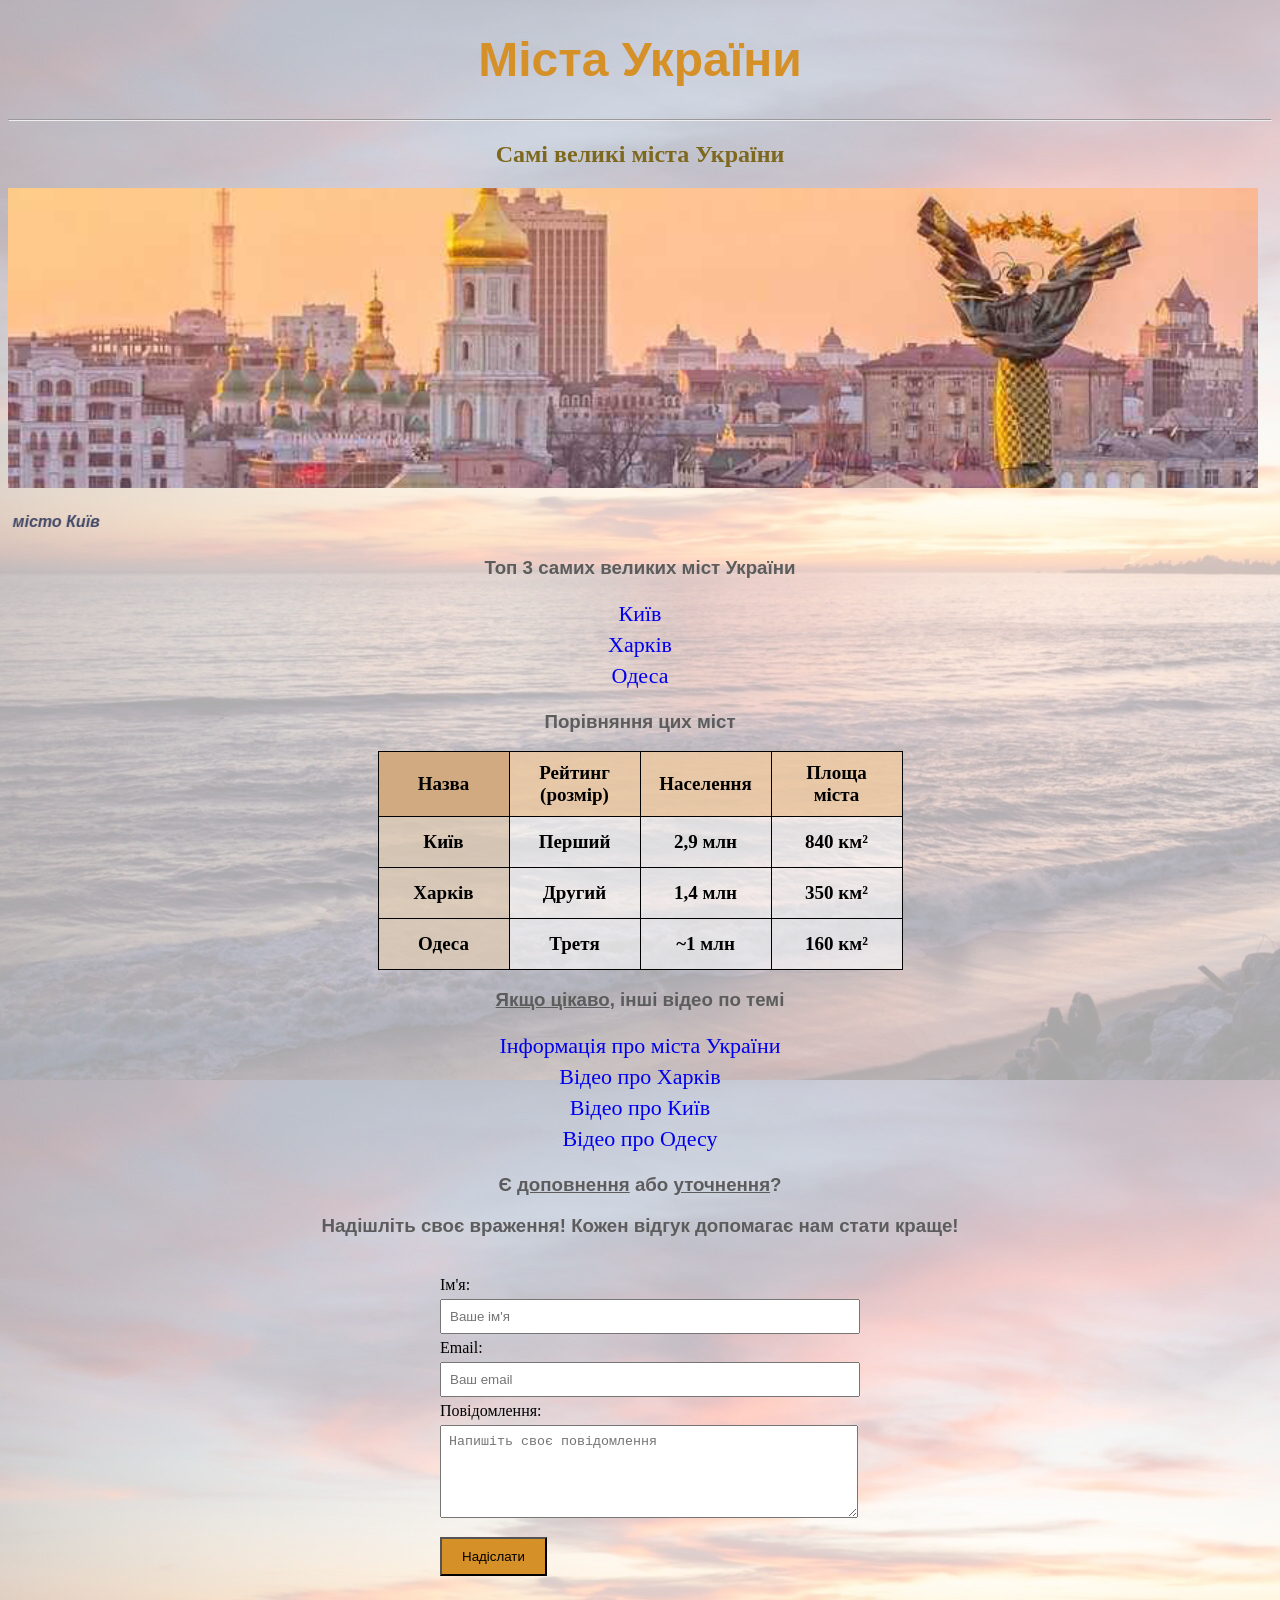
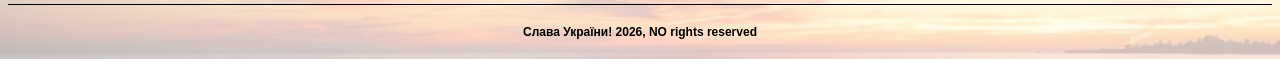
<file: index.html>
<!DOCTYPE html>
<html lang="en">
<head>
    <meta charset="UTF-8">
    <meta name="viewport" content="width=device-width", initial-scale=1.0>
    <title>Ukraine cities</title>
    <link rel="stylesheet" type="text/css" href="style.css">
</head>
    <body class ="main-page-body">
        <h1>Міста України</h1>
        <hr>
        <h2><center>Самі великі міста України</center></h2>
        <img src="1pp.jpg" width="1250px" height="300px">
        <h4><marquee direction="right"><i>На фото місто Київ</i></marquee></h4>
        <h3><center>Топ 3 самих великих міст України</center></h3>
        <ul>
            <li><a href="kyiv.html">Київ</a></li>
            <li><a href="kha.html">Харків</a></li>
            <li><a href="odesa.html">Одеса</a></li>
        </ul>
        <h3><center>Порівняння цих міст</center></h3>
       <table border="1">
            <tr>
                <th>Назва</th>
                <th>Рейтинг (розмір)</th>
                <th>Населення</th>
                <th>Площа міста</th>
            </tr>
            <tr>
                <th>Київ</th>
                <th>Перший </th>
                <th>2,9 млн</th>
                <th>840 км²</th>
            </tr>
            <tr>
                <th>Харків</th>
                <th>Другий </th>
                <th>1,4 млн</th>
                <th>350 км²</th>
            </tr>
            <tr>
                <th>Одеса</th>
                <th>Третя </th>
                <th>~1 млн</th>
                <th>160 км²</th>
            </tr>
        </table>
        <h3><center><u>Якщо цікаво</u>, інші відео по темі</center></h3>
        <ul>
            <li><a href="https://youtu.be/mdMVicLrNYY?si=ihKbHYZsx13uVH0F">Інформація про міста України</a></li>
            <li><a href="https://youtu.be/i2PLl-xm-WY?si=zgjGxISdczfUTqZf">Відео про Харків</a></li>
            <li><a href="https://youtu.be/jfzkwogKrUs?si=OCLnwyEyzwwmaBye">Відео про Київ</a></li>
            <li><a href="https://youtu.be/cjs-Y4tycrw?si=TB7WVFNyyRv6NNRJ">Відео про Одесу</a></li>
        </ul>
        <h3><center>Є <u>доповнення</u> або <u>уточнення</u>?</center></h3>
        <h3><center>Надішліть своє враження! Кожен відгук допомагає нам стати краще!</center></h3>
<form action="https://formspree.io/f/mwvrrjnw" method="post" style="max-width:400px; margin:auto; padding:20px; background:transparent;">
  <label for="name">Ім'я:</label><br>
  <input type="text" id="name" name="name" placeholder="Ваше ім'я" style="width:100%; padding:8px; margin:5px 0;"><br>
  
  <label for="email">Email:</label><br>
  <input type="email" id="email" name="email" placeholder="Ваш email" style="width:100%; padding:8px; margin:5px 0;"><br>
  
  <label for="message">Повідомлення:</label><br>
  <textarea id="message" name="message" rows="5" placeholder="Напишіть своє повідомлення" style="width:100%; padding:8px; margin:5px 0;"></textarea><br>
  
  <button type="submit" style="padding:10px 20px; margin-top:10px; background-color: rgb(214, 144, 40);">Надіслати</button>
</form>   
<hr style="border: none; border-top: 1px solid black; width: 100%;">
<h5><center>Слава України! 2026, NO rights reserved</center></h5>
    </body>
</html>
</file>
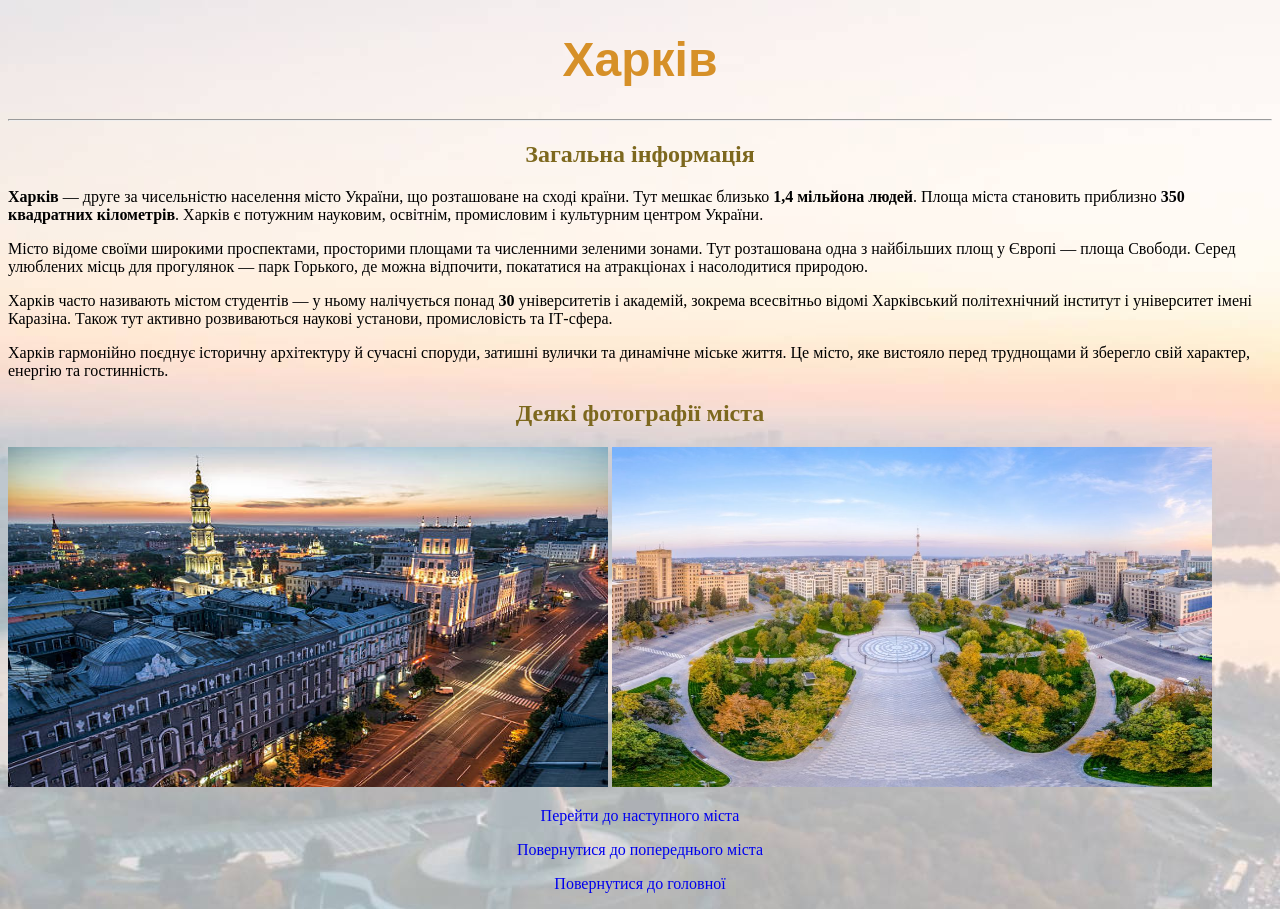
<file: kha.html>
<!DOCTYPE html>
<html lang="en">
<head>
    <meta charset="UTF-8">
    <meta name="viewport" content="width=device-width", initial-scale=1.0>
    <title>Харків</title>
    <link rel="stylesheet" type="text/css" href="style.css">
</head>
<body class ="inner-page-body">
<h1>Харків</h1>
<hr>
<h2><center>Загальна інформація</center></h2>
<p><b>Харків</b> — друге за чисельністю населення місто України, що розташоване на сході країни. Тут мешкає близько <b>1,4 мільйона людей</b>. Площа міста становить приблизно <b>350 квадратних кілометрів</b>. Харків є потужним науковим, освітнім, промисловим і культурним центром України.</p> <p>Місто відоме своїми широкими проспектами, просторими площами та численними зеленими зонами. Тут розташована одна з найбільших площ у Європі — площа Свободи. Серед улюблених місць для прогулянок — парк Горького, де можна відпочити, покататися на атракціонах і насолодитися природою.</p> <p>Харків часто називають містом студентів — у ньому налічується понад <b>30</b> університетів і академій, зокрема всесвітньо відомі Харківський політехнічний інститут і університет імені Каразіна. Також тут активно розвиваються наукові установи, промисловість та ІТ-сфера.</p> <p>Харків гармонійно поєднує історичну архітектуру й сучасні споруди, затишні вулички та динамічне міське життя. Це місто, яке вистояло перед труднощами й зберегло свій характер, енергію та гостинність.</p>
<h2><center>Деякі фотографії міста</center></h2>
<img src="2kharkiv2.jpg" width="600px" height="340px">
<img src="1kharkiv1.jpg" width="600px" height="340px">
<p><center><a href="odesa.html">Перейти до наступного міста</a></li></center></p>
<p><center><a href="kyiv.html">Повернутися до попереднього міста</a></li></center></p>
<p><center><a href="index.html">Повернутися до головної</a></li></center></p>
</body>
</html>
</file>
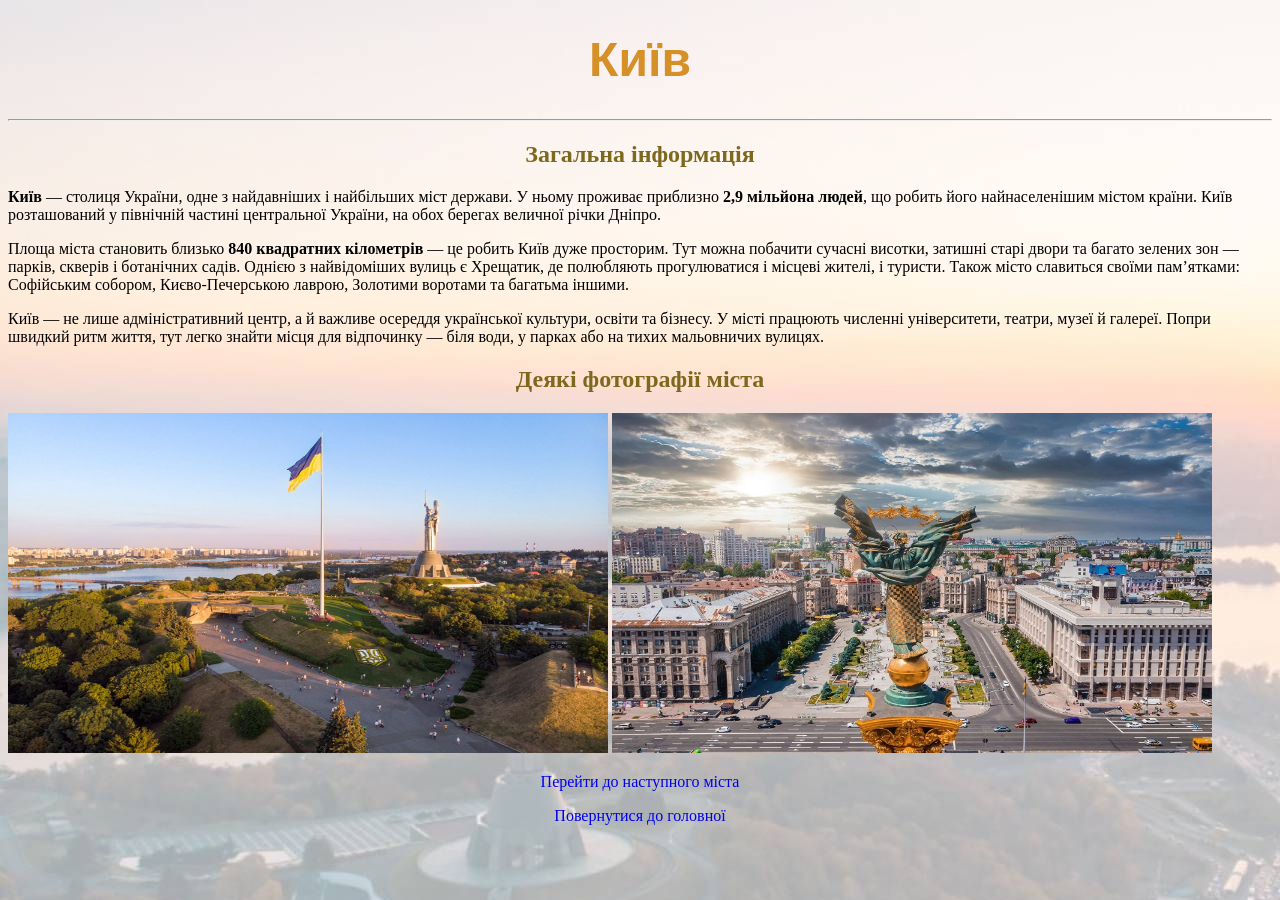
<file: kyiv.html>
<!DOCTYPE html>
<html lang="en">
<head>
    <meta charset="UTF-8">
    <meta name="viewport" content="width=device-width", initial-scale=1.0>
    <title>Київ</title>
    <link rel="stylesheet" type="text/css" href="style.css">
</head>
<body class ="inner-page-body">
<h1>Київ</h1>
<hr>
<h2><center>Загальна інформація</center></h2>
<p><b>Київ</b> — столиця України, одне з найдавніших і найбільших міст держави. У ньому проживає приблизно <b>2,9 мільйона людей</b>, що робить його найнаселенішим містом країни. Київ розташований у північній частині центральної України, на обох берегах величної річки Дніпро.</p> <p>Площа міста становить близько <b>840 квадратних кілометрів</b> — це робить Київ дуже просторим. Тут можна побачити сучасні висотки, затишні старі двори та багато зелених зон — парків, скверів і ботанічних садів. Однією з найвідоміших вулиць є Хрещатик, де полюбляють прогулюватися і місцеві жителі, і туристи. Також місто славиться своїми пам’ятками: Софійським собором, Києво-Печерською лаврою, Золотими воротами та багатьма іншими.</p> <p>Київ — не лише адміністративний центр, а й важливе осереддя української культури, освіти та бізнесу. У місті працюють численні університети, театри, музеї й галереї. Попри швидкий ритм життя, тут легко знайти місця для відпочинку — біля води, у парках або на тихих мальовничих вулицях.</p>
<h2><center>Деякі фотографії міста</center></h2>
<img src="1kyiv1.jpg" width="600px" height="340px">
<img src="2kyiv2.jpg" width="600px" height="340px">
<p><center><a href="kha.html">Перейти до наступного міста</a></li></center></p>
<p><center><a href="index.html">Повернутися до головної</a></li></center></p>
</body>
</html>
</file>
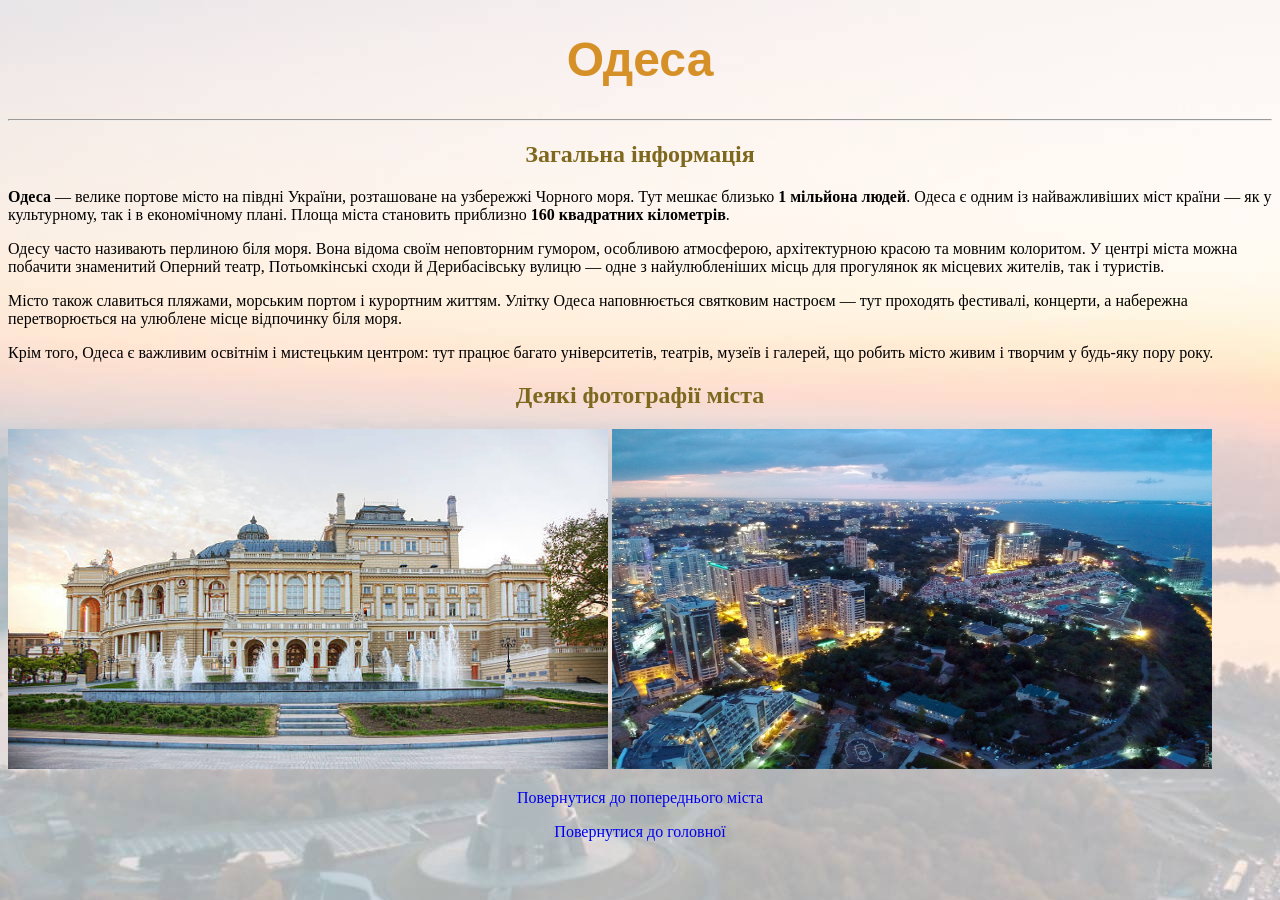
<file: odesa.html>
<!DOCTYPE html>
<html lang="en">
<head>
    <meta charset="UTF-8">
    <meta name="viewport" content="width=device-width", initial-scale=1.0>
    <title>Одеса</title>
    <link rel="stylesheet" type="text/css" href="style.css">
</head>
<body class ="inner-page-body">
<h1>Одеса</h1>
<hr>
<h2><center>Загальна інформація</center></h2>
<p><b>Одеса</b> — велике портове місто на півдні України, розташоване на узбережжі Чорного моря. Тут мешкає близько <b>1 мільйона людей</b>. Одеса є одним із найважливіших міст країни — як у культурному, так і в економічному плані. Площа міста становить приблизно <b>160 квадратних кілометрів</b>.</p> <p>Одесу часто називають перлиною біля моря. Вона відома своїм неповторним гумором, особливою атмосферою, архітектурною красою та мовним колоритом. У центрі міста можна побачити знаменитий Оперний театр, Потьомкінські сходи й Дерибасівську вулицю — одне з найулюбленіших місць для прогулянок як місцевих жителів, так і туристів.</p> <p>Місто також славиться пляжами, морським портом і курортним життям. Улітку Одеса наповнюється святковим настроєм — тут проходять фестивалі, концерти, а набережна перетворюється на улюблене місце відпочинку біля моря.</p> <p>Крім того, Одеса є важливим освітнім і мистецьким центром: тут працює багато університетів, театрів, музеїв і галерей, що робить місто живим і творчим у будь-яку пору року.</p>
<h2><center>Деякі фотографії міста</center></h2>
<img src="2odesa2.jpg" width="600px" height="340px">
<img src="1odesa1.jpg" width="600px" height="340px">
<p><center><a href="kha.html">Повернутися до попереднього міста</a></li></center></p>
<p><center><a href="index.html">Повернутися до головної</a></li></center></p>
</body>
</html>
</file>
<file: style.css>
.main-page-body {
    background-image: url('bg6.jpg');
}
.inner-page-body{
background-image: url('bg3.jpg');
}
ul {
  text-align: center;
  font-size: 22px;
  list-style: none;
  padding: 0;
}
ul li {
  margin: 5px 0; 
}
h1{
    color:rgb(214, 144, 40);
    text-align: center;
    font-family:Impact, Haettenschweiler, 'Arial Narrow Bold', sans-serif;
    font-size: 48px;
}
h2{
    color:rgb(125, 104, 30);
    font-family: Georgia, 'Times New Roman', Times, serif;
}
h3{
color:rgb(92, 92, 92);
font-family:Verdana, Geneva, Tahoma, sans-serif;
}
h4{
color:rgb(64, 71, 103);
font-family:Verdana, Geneva, Tahoma, sans-serif;
}
h5{
color:rgb(0, 0, 0);
font-family:Verdana, Geneva, Tahoma, sans-serif;
font-size: 12px;
}
a{
    text-decoration: none;
}
table {
  border-collapse: collapse;
  margin: auto;
  background-color: rgba(255, 255, 255, 0.589);
  border: 1px solid black;
}

td, th {
  border: 1px solid black;
  width: 110px;
  height: 30px;
  font-size: 19px;
  padding: 10px;
}

tr:first-child {
  background-color: rgba(231, 181, 124, 0.589);
}

/* первый столбец */
td:first-child, th:first-child {
  background-color: rgba(199, 167, 128, 0.459);
}
tr:first-child th:first-child {
  background-color: rgb(210, 170, 130);
}
</file>
